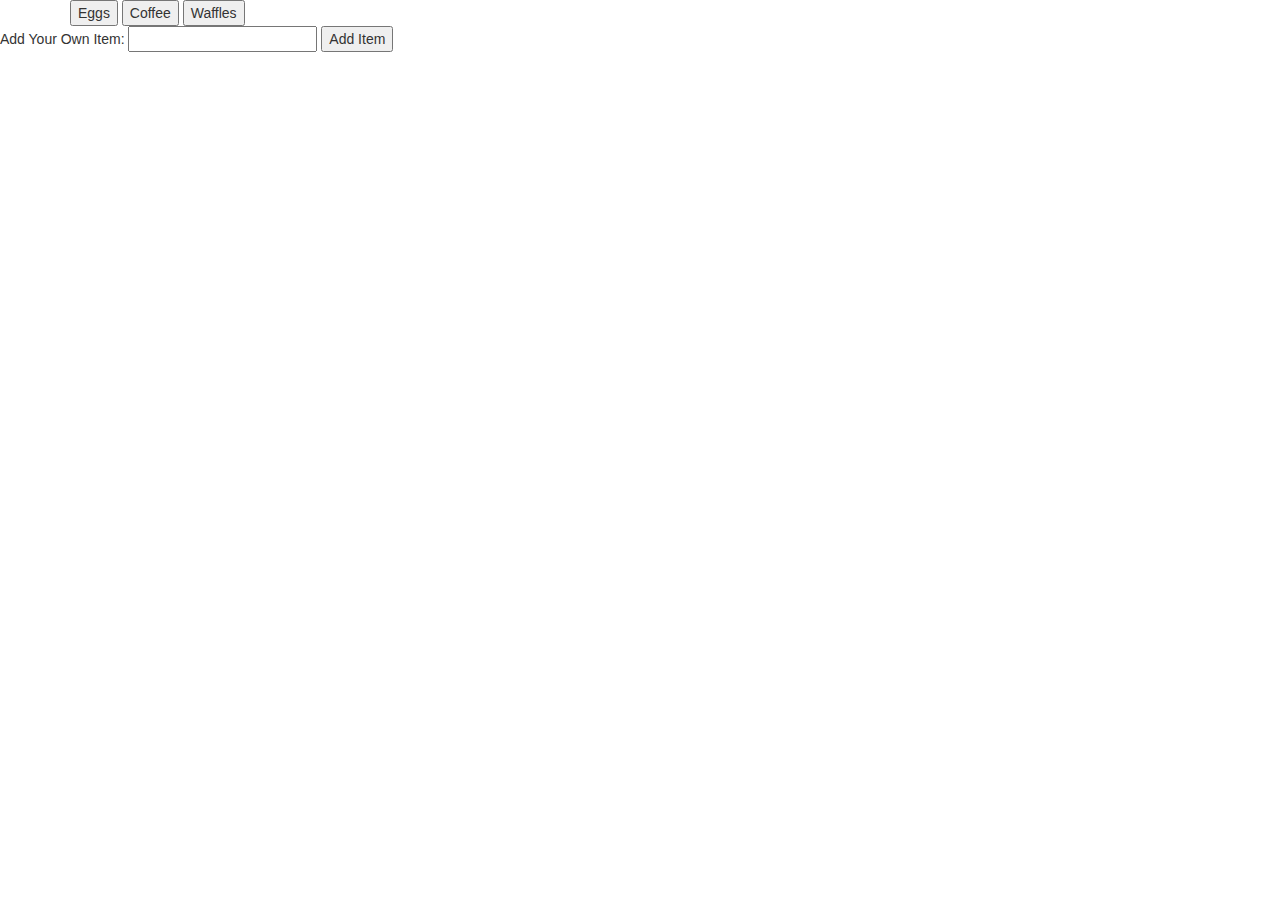
<file: index-old.html>
<!DOCTYPE html>
<html lang="en">

<head>
    <meta charset="utf-8">
    <title>Breakfast Inspiration</title>
    <link rel="stylesheet" href="https://maxcdn.bootstrapcdn.com/bootstrap/3.3.7/css/bootstrap.min.css"
        integrity="sha384-BVYiiSIFeK1dGmJRAkycuHAHRg32OmUcww7on3RYdg4Va+PmSTsz/K68vbdEjh4u"
        crossorigin="anonymous" media="screen">
</head>

<body>
    <div class="container">
        <div id="button-div">
            <button data-food="scrambled%20eggs">Eggs</button>
            <button data-food="coffee">Coffee</button>
            <button data-food="waffles">Waffles</button>
        </div>
    </div>
    <form>
        <span id="user-food">Add Your Own Item:
            <input id="new-food" type="text">
            <input id="add-new-food" value="Add Item" type="submit">
        </span>
    </form>
    <div id="gifs-appear-here">
    </div>
    <script src="https://cdnjs.cloudflare.com/ajax/libs/jquery/3.2.1/jquery.min.js"></script>
    <script src="assets/js/script.js"></script>
    <!--  <script type="text/javascript">

        $("#add-new-food").on("click", function (event) {

            event.preventDefault();

            var newFood = $("#new-food").val().trim();

            console.log(newFood);

            var newFoodButton = $("<button>");
            newFoodButton.attr("data-food", newFood);
            newFoodButton.text(newFood);
            $("#button-div").append(newFoodButton);

            console.log(newFoodButton);

            $("#new-food").val("");
        });


        $("body").on("click", "button", function () {
            var food = $(this).attr("data-food");

            var queryURL = "https://api.giphy.com/v1/gifs/search?q=" +
                food + "&api_key=VbnEjdDs5zuY1dZs6KIShnVoR6Av9mj5&limit=10";

            $.ajax({
                url: queryURL,
                method: "GET"
            })
                .then(function (response) {
                    console.log(queryURL);

                    console.log(response);
                    var results = response.data;

                    for (var i = 0; i < results.length; i++) {

                        var foodDiv = $("<div>");

                        var p = $("<p>").text("Rating: " + results[i].rating);

                        var foodImage = $("<img>");
                        foodImage.attr("src", results[i].images.fixed_height_still.url);
                        foodImage.attr("data-still", results[i].images.fixed_height_still.url);
                        foodImage.attr("data-animate", results[i].images.fixed_height.url);
                        foodImage.attr("data-state", "still");
                        foodImage.addClass("gif");


                        foodDiv.append(p);
                        foodDiv.append(foodImage);

                        $("#gifs-appear-here").prepend(foodDiv);
                    }
                });
        });


        // Pause/Play script

        $("body").on("click", ".gif", function () {
            var state = $(this).attr("data-state");

            if (state === "still") {
                $(this).attr("src", $(this).attr("data-animate"));
                $(this).attr("data-state", "animate");
            } else {
                $(this).attr("src", $(this).attr("data-still"));
                $(this).attr("data-state", "still");
            }
        });






    </script> -->
</body>

</html>
</file>
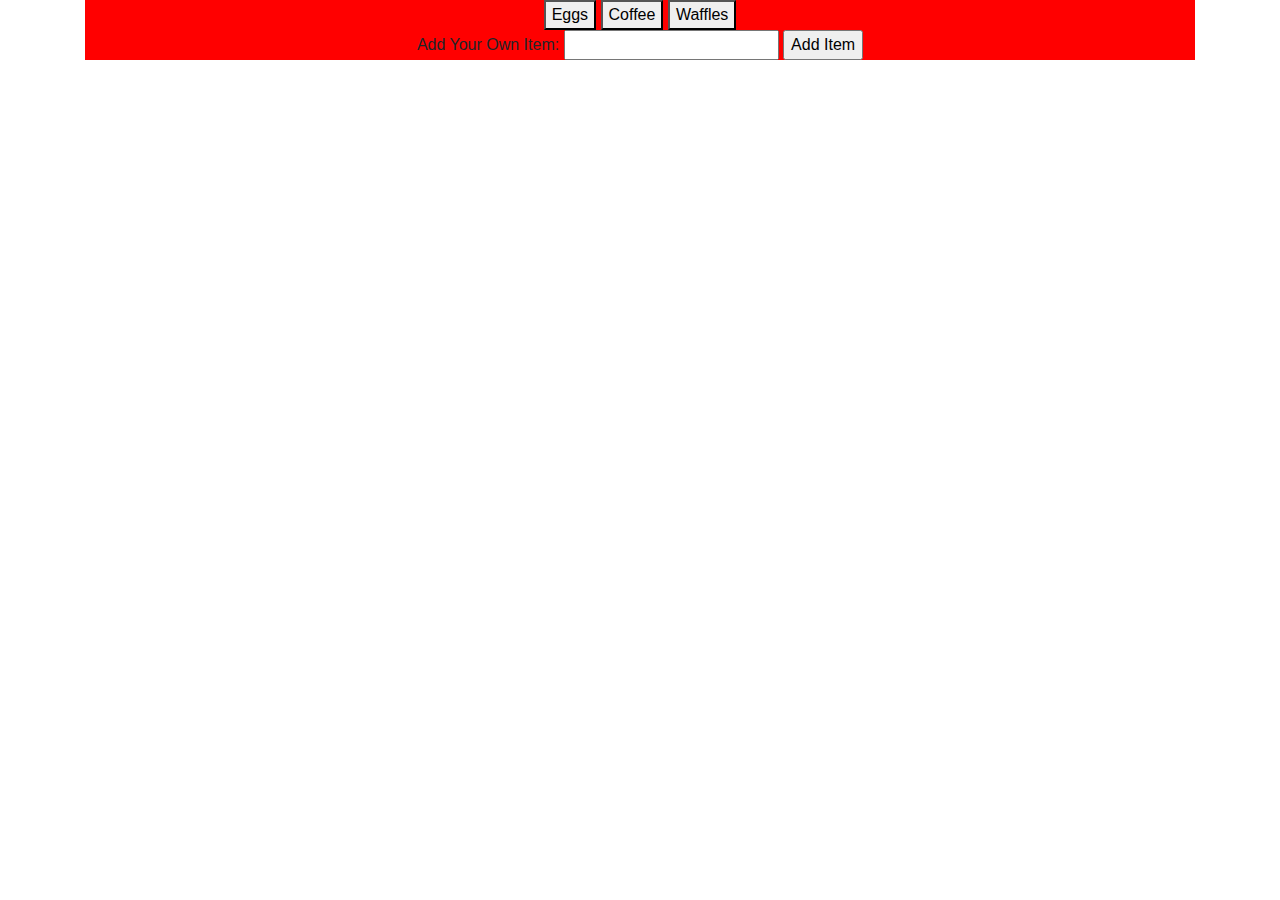
<file: index3.html>
<!DOCTYPE html>
<html lang="en">

<head>
    <meta charset="utf-8">
    <title>Breakfast Inspiration</title>
    <link rel="stylesheet" type="text/css" href="/assets/css/style.css">
    <link rel="stylesheet" href="https://maxcdn.bootstrapcdn.com/bootstrap/4.0.0/css/bootstrap.min.css"
        integrity="sha384-Gn5384xqQ1aoWXA+058RXPxPg6fy4IWvTNh0E263XmFcJlSAwiGgFAW/dAiS6JXm"
        crossorigin="anonymous">
</head>

<body>
  <!-- <nav class="navbar navbar-expand-md navbar-dark bg-dark fixed-top">
        <a class="navbar-brand" href="#">Breakfast Inspiration</a>
        <div class="collapse navbar-collapse" id="navbarsExampleDefault">
            <ul class="navbar-nav mr-auto">
                <li class="nav-item active">
                    <a class="nav-link" href="#">Home
                        <span class="sr-only">(current)</span>
                    </a>
                </li>
                <li class="nav-item">
                    <a class="nav-link" href="#">Link</a>
                </li>
                <li class="nav-item">
                    <a class="nav-link disabled" href="#">Disabled</a>
                </li>
                <li class="nav-item dropdown">
                    <a class="nav-link dropdown-toggle" href="http://example.com" id="dropdown01" data-toggle="dropdown"
                        aria-haspopup="true" aria-expanded="false">Dropdown</a>
                    <div class="dropdown-menu" aria-labelledby="dropdown01">
                        <a class="dropdown-item" href="#">Action</a>
                        <a class="dropdown-item" href="#">Another action</a>
                        <a class="dropdown-item" href="#">Something else here</a>
                    </div>
                </li>
            </ul>
            <form class="form-inline my-2 my-lg-0">
                <input class="form-control mr-sm-2" type="text" placeholder="Search" aria-label="Search">
                <button class="btn btn-outline-success my-2 my-sm-0" type="submit">Search</button>
            </form>
        </div>
    </nav>  -->
    
    <main role="main" class="container">
    <div class="container main-container">
        <div id="button-div">
            <button data-food="scrambled%20eggs">Eggs</button>
            <button data-food="coffee">Coffee</button>
            <button data-food="waffles">Waffles</button>
        </div>
    
    <form>
        <span id="user-food">Add Your Own Item:
            <input id="new-food" type="text">
            <input id="add-new-food" value="Add Item" type="submit">
        </span>
    </form>
    <div id="gifs-appear-here" class="gif-container">
    </div>

</div>
</main>
    <script src="https://cdnjs.cloudflare.com/ajax/libs/jquery/3.2.1/jquery.min.js"></script>
    <script src="assets/js/script.js"></script>

    <!--  <script type="text/javascript">

        $("#add-new-food").on("click", function (event) {

            event.preventDefault();

            var newFood = $("#new-food").val().trim();

            console.log(newFood);

            var newFoodButton = $("<button>");
            newFoodButton.attr("data-food", newFood);
            newFoodButton.text(newFood);
            $("#button-div").append(newFoodButton);

            console.log(newFoodButton);

            $("#new-food").val("");
        });


        $("body").on("click", "button", function () {
            var food = $(this).attr("data-food");

            var queryURL = "https://api.giphy.com/v1/gifs/search?q=" +
                food + "&api_key=VbnEjdDs5zuY1dZs6KIShnVoR6Av9mj5&limit=10";

            $.ajax({
                url: queryURL,
                method: "GET"
            })
                .then(function (response) {
                    console.log(queryURL);

                    console.log(response);
                    var results = response.data;

                    for (var i = 0; i < results.length; i++) {

                        var foodDiv = $("<div>");

                        var p = $("<p>").text("Rating: " + results[i].rating);

                        var foodImage = $("<img>");
                        foodImage.attr("src", results[i].images.fixed_height_still.url);
                        foodImage.attr("data-still", results[i].images.fixed_height_still.url);
                        foodImage.attr("data-animate", results[i].images.fixed_height.url);
                        foodImage.attr("data-state", "still");
                        foodImage.addClass("gif");


                        foodDiv.append(p);
                        foodDiv.append(foodImage);

                        $("#gifs-appear-here").prepend(foodDiv);
                    }
                });
        });


        // Pause/Play script

        $("body").on("click", ".gif", function () {
            var state = $(this).attr("data-state");

            if (state === "still") {
                $(this).attr("src", $(this).attr("data-animate"));
                $(this).attr("data-state", "animate");
            } else {
                $(this).attr("src", $(this).attr("data-still"));
                $(this).attr("data-state", "still");
            }
        });






    </script> -->
</body>

</html>
</file>
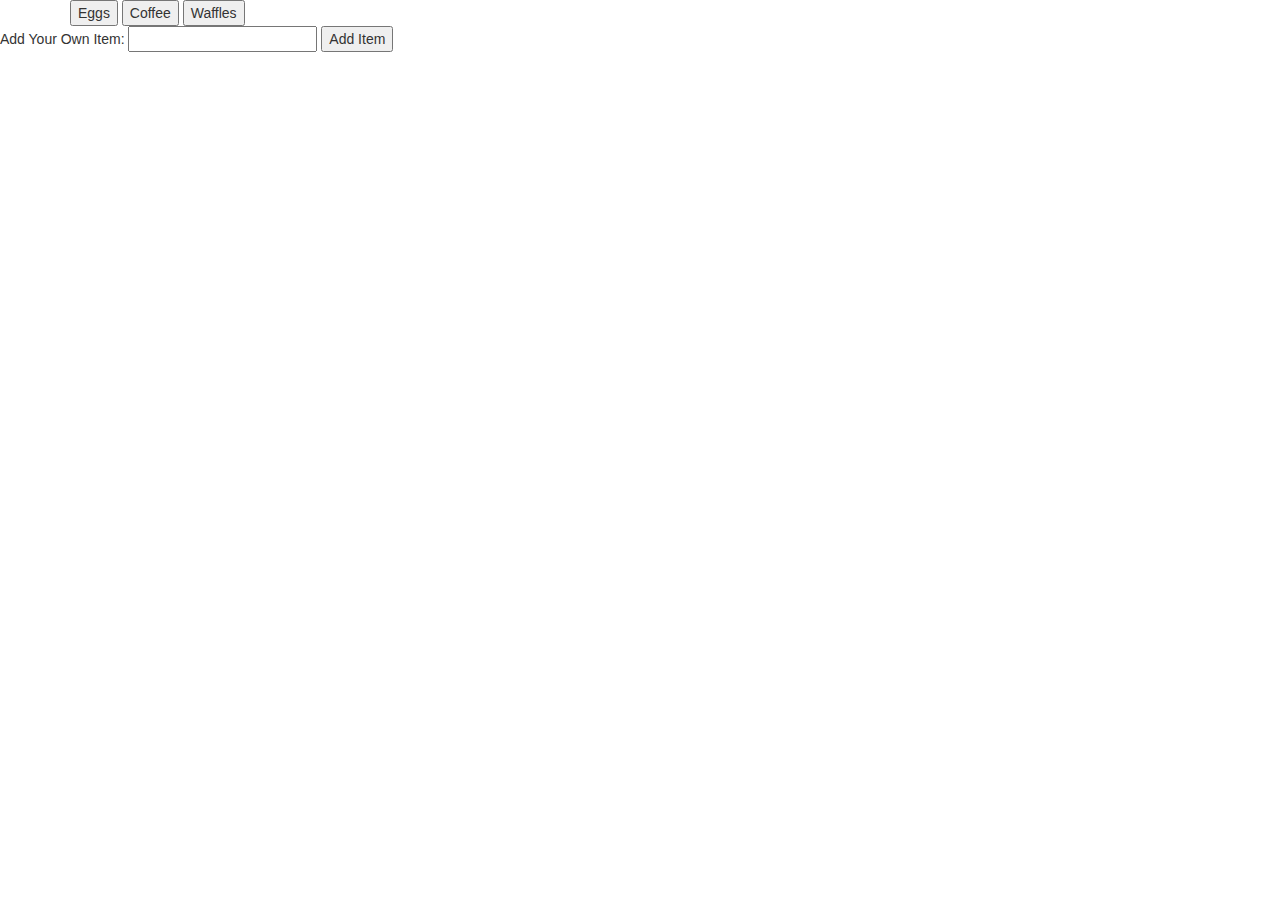
<file: index4.html>
<!-- Custom styles for this template -->
<link href="assets/css/style.css" rel="stylesheet">

<head>
    <meta charset="utf-8">
    <title>Breakfast Inspiration</title>
    <link rel="stylesheet" href="https://maxcdn.bootstrapcdn.com/bootstrap/3.3.7/css/bootstrap.min.css"
        integrity="sha384-BVYiiSIFeK1dGmJRAkycuHAHRg32OmUcww7on3RYdg4Va+PmSTsz/K68vbdEjh4u"
        crossorigin="anonymous" media="screen">
    <!-- Custom styles for this template -->
    <link href="assets/css/style.css" rel="stylesheet">
</head>

<body>
    <div class="container">
        <div id="button-div">
            <button data-food="scrambled%20eggs">Eggs</button>
            <button data-food="coffee">Coffee</button>
            <button data-food="waffles">Waffles</button>
        </div>
    </div>
    <form>
        <span id="user-food">Add Your Own Item:
            <input id="new-food" type="text">
            <input id="add-new-food" value="Add Item" type="submit">
        </span>
    </form>
    <div id="gifs-appear-here">
    </div>
    <script src="https://cdnjs.cloudflare.com/ajax/libs/jquery/3.2.1/jquery.min.js"></script>
    <script src="assets/js/script.js"></script>


</body>

</html>
</file>
<file: assets/css/style.css>
.main-container {
    padding: 3 rem 1.5 rem;
    text-align: center;
    background-color: red;
}

.gif-container {
    padding: 12px 12 px 12 px 12 px;
    background-color: blueviolet;
}
</file>
